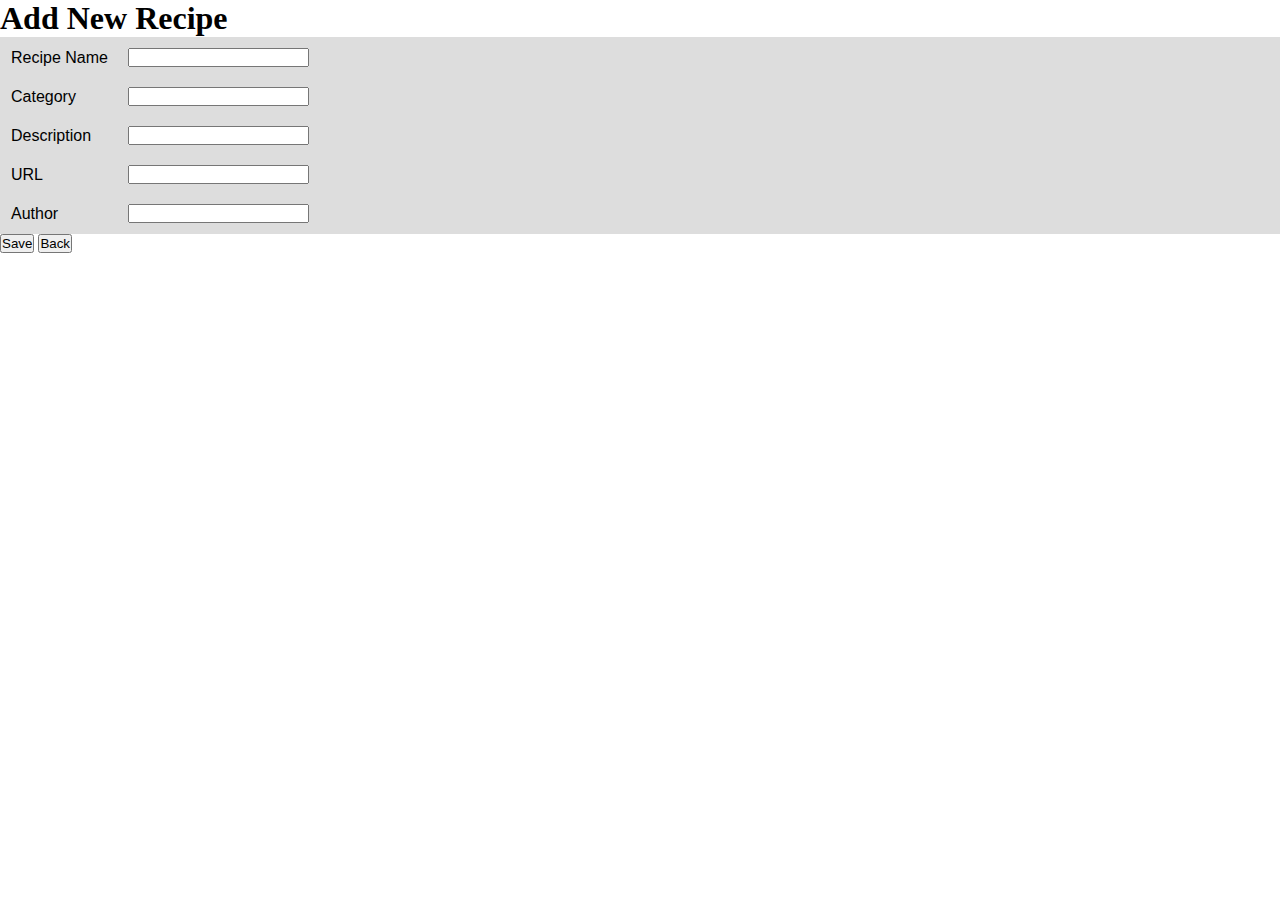
<file: holly old/resources/client/AddRecipe.html>
<!DOCTYPE html>
<html lang="en">
<head>
    <meta charset="UTF-8">
    <title>Title</title>
    <script src="js/recipes.js"></script>
    <link rel="stylesheet" href="css/recipes.css">
</head>
<body>
<div>
    <h1>Add New Recipe</h1>
</div>
<div>
    <form id="recipes">
        <table>
            <tr>
                <td><label for="recipeName">Recipe Name</label></td>
                <td><input type="text" id="recipeName" name="recipeName"></td>
            </tr>
            <tr>
                <td><label for="category">Category</label></td>
                <td><input type="text" id="category" name="category"></td>
            </tr>
            <tr>
                <td><label for="description">Description</label></td>
                <td><input type="text" id="description" name="description"></td>
            </tr>
            <tr>
                <td><label for="url">URL</label></td>
                <td><input type="text" id="url" name="url"></td>
            </tr>
            <tr>
                <td><label for="author">Author</label></td>
                <td><input type="text" id="author" name="author"></td>
            </tr>
        </table>
    </form>
    <button onclick="addRecipe()">Save</button>
    <button onclick="back()">Back</button>
</div>

</body>
</html>
</file>
<file: holly old/resources/client/css/recipes.css>
#recipes {
    font-family: Arial, Helvetica, sans-serif;
    border-collapse: collapse;
    width: 100%;
}

#recipes td, #recipes th {
    border: 1px solid #ddd;
    padding: 8px;
}

#tRecipes tr:nth-child(even){background-color: #f2f2f2;}

#recipes {background-color: #ddd;}

#recipes th {
    padding-top: 12px;
    padding-bottom: 12px;
    text-align: left;
    background-color: #4CAF50;
    color: white;
}

.star-rating__stars{
    position:relative;
    height:5rem;width:25rem;
    background:url(off.svg);
    background-size:5rem 5rem;
}
.star-rating__label{
    position:absolute;
    height:100%;
    background-size:5rem 5rem;
}
.star-rating__input{
     margin:0;
     position:absolute;
     height:1px;width:1px;
     overflow:hidden;
     clip:rect(1px,1px,1px,1px);
 }
*{
    margin: 0;
    padding: 0;
}
.rate {
    float: left;
    height: 46px;
    padding: 0 10px;
}
.rate:not(:checked) > input {
    position:absolute;
    top:-9999px;
}
.rate:not(:checked) > label {
    float:right;
    width:1em;
    overflow:hidden;
    white-space:nowrap;
    cursor:pointer;
    font-size:30px;
    color:#ccc;
}
.rate:not(:checked) > label:before {
    content: '★ ';
}
.rate > input:checked ~ label {
    color: #ffc700;
}
.rate:not(:checked) > label:hover,
.rate:not(:checked) > label:hover ~ label {
    color: #deb217;
}
.rate > input:checked + label:hover,
.rate > input:checked + label:hover ~ label,
.rate > input:checked ~ label:hover,
.rate > input:checked ~ label:hover ~ label,
.rate > label:hover ~ input:checked ~ label {
    color: #c59b08;
}

#search input[type=text] {
    width: 130px;
    box-sizing: border-box;
    border: 2px solid #ccc;
    border-radius: 4px;
    font-size: 16px;
    background-color: white;
    background-position: 10px 10px;
    background-repeat: no-repeat;
    padding: 12px 20px 12px 40px;
    transition: width 0.4s ease-in-out;
}

#search input[type=text]:focus {
    width: 80%;
}
</file>
